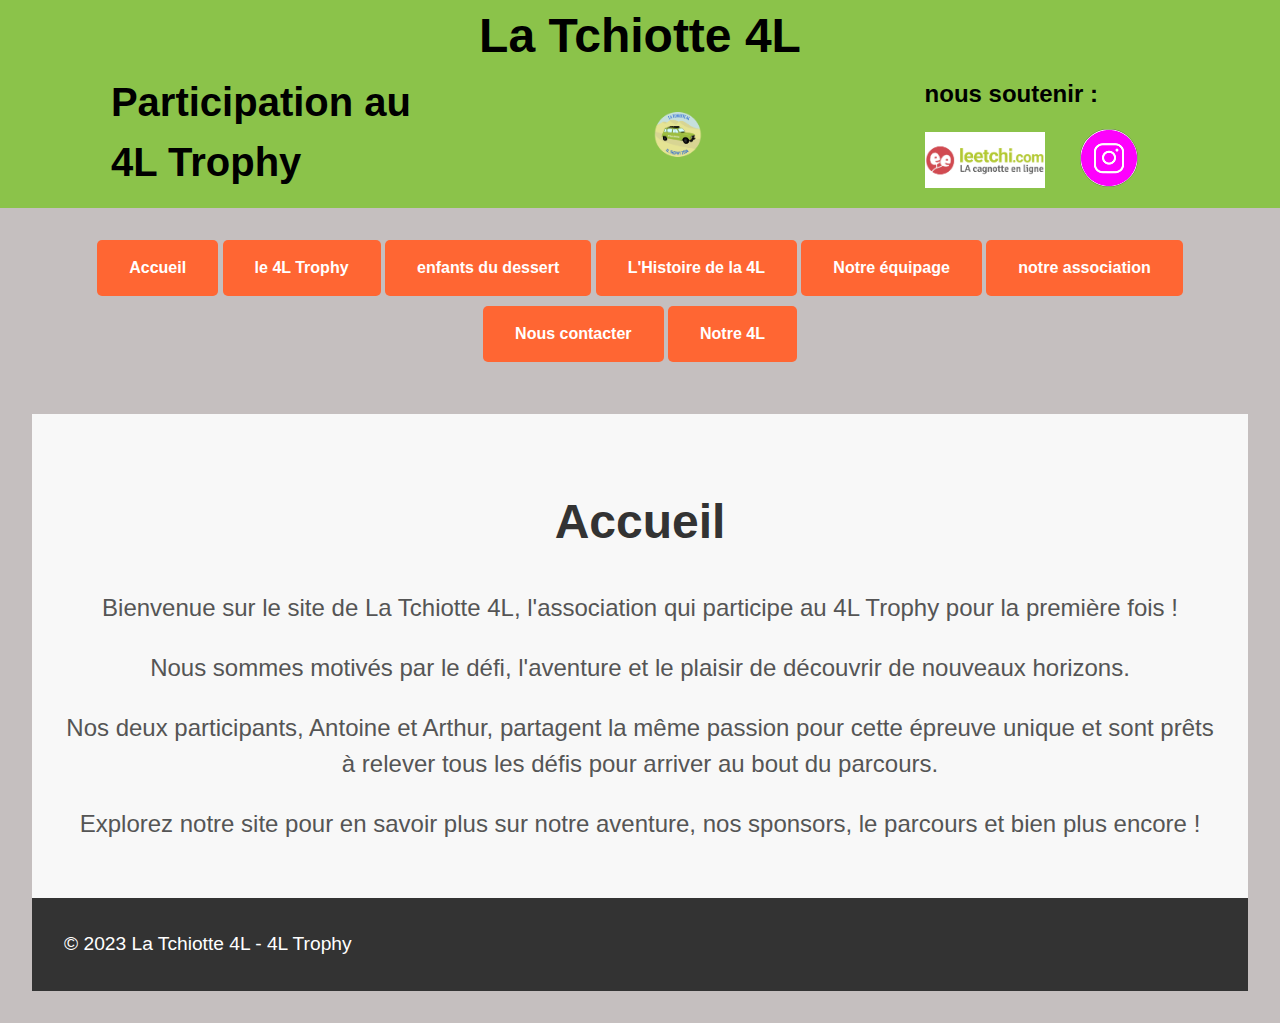
<file: index.html>
<!DOCTYPE html>
<html lang="fr">
<head>
	<title>La Tchiotte 4L - 4L Trophy</title>
	<meta charset="utf-8">
	<meta name="viewport" content="width=device-width, initial-scale=1.0">
	<link rel="stylesheet" type="text/css" href="./styles/accueil.css">
</head>
<body>
	<div style="display: flex; flex-direction: column; min-height: 100%; width: 100%;" class="test">
		<section>
			<h1 style="margin: 0;">La Tchiotte 4L</h1>
		</section>
		<div class="container-text-bottom">
			<section style="max-width: 25%;" >
				<h2 style="margin-top: 0;">Participation au 4L Trophy</h2>
			</section>
			<section >
				<img src="photo/logo-final.png" style="max-width: 50px; width: 100%; margin-bottom: 0;" alt="logo 4L "/>
			</section>
			<section id="text-right" style="margin-top: 0;">
				<h3 style="margin-top: 0;">nous soutenir : </h3>
				<a  target="_blank" href="https://www.leetchi.com/fr/c/partenariat-la-tchiotte-4l-arthur-et-antoine-1190339?utm_source=native&utm_medium=social_sharing"><img src="photo/Logo_Leetchi.png" alt="icone Leetchi"/></a>
				<a  target="_blank" href="https://www.instagram.com/latchiotte4l/"><img src="photo/icone_insta.png" alt="icone insta"/></a>
			</section>
		</div>
	</div>
	<main style="margin-top: 0; padding-top: 0;">
		<section id="ancre" style="margin-top: 0;">
			<a href="accueil.html">Accueil</a>
			<a href="4Ltrophy.html">le 4L Trophy</a>
			<a href="enfant-desert.html">enfants du dessert</a>
			<a href="histoire4L.html">L'Histoire de la 4L</a>
			<a href="equipage.html">Notre équipage</a>
			<a href="association.html">notre association</a>
			<a href="contacter.html">Nous contacter</a>
			<a href="notre4L.html">Notre 4L</a>


		</section>
        <section id="accueil">
			
			<h2>Accueil</h2>
			<p>Bienvenue sur le site de La Tchiotte 4L, l'association qui participe au 4L Trophy pour la première fois !</p>
			<p>Nous sommes motivés par le défi, l'aventure et le plaisir de découvrir de nouveaux horizons.</p>
			<p>Nos deux participants, Antoine et Arthur, partagent la même passion pour cette épreuve unique et sont prêts à relever tous les défis pour arriver au bout du parcours.</p>
			<p>Explorez notre site pour en savoir plus sur notre aventure, nos sponsors, le parcours et bien plus encore !</p>
		</section>
		

	<footer>
		<p>&copy; 2023 La Tchiotte 4L - 4L Trophy</p>
	</footer>
</body>
</html>
</file>
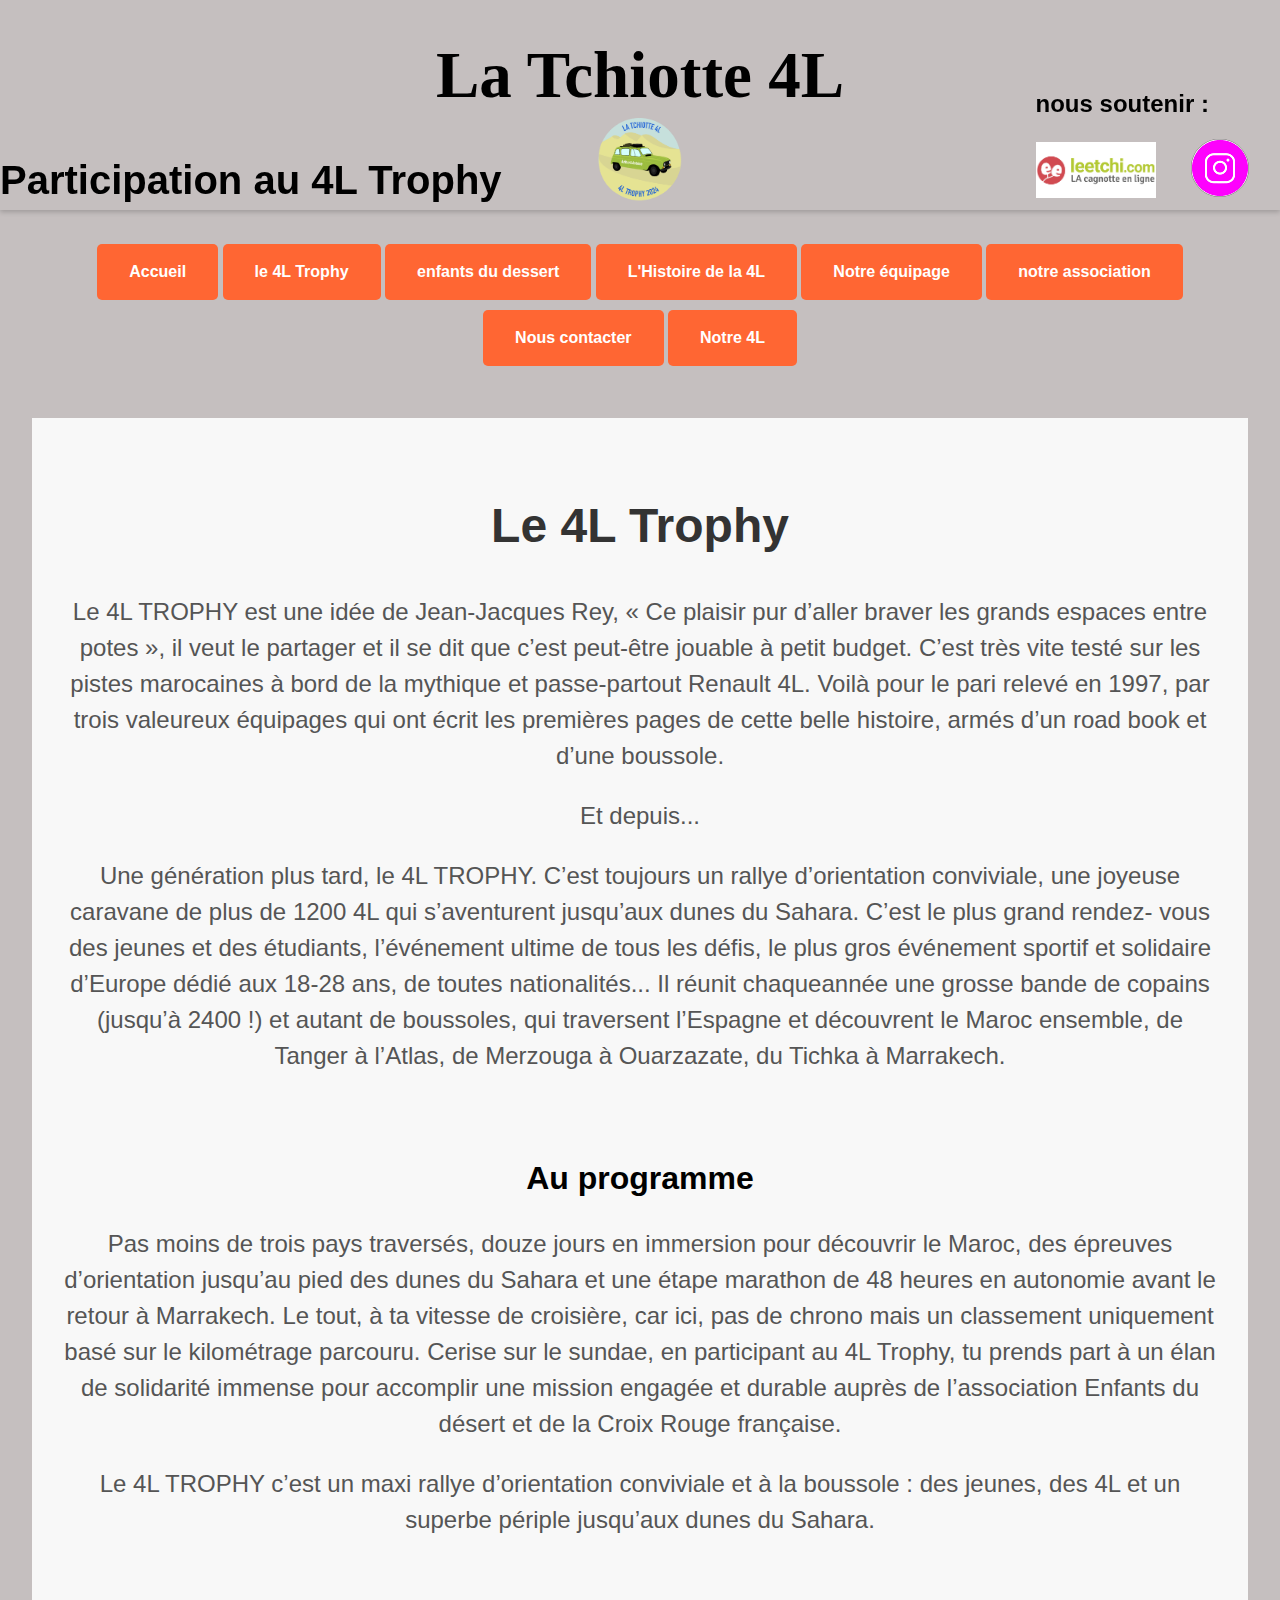
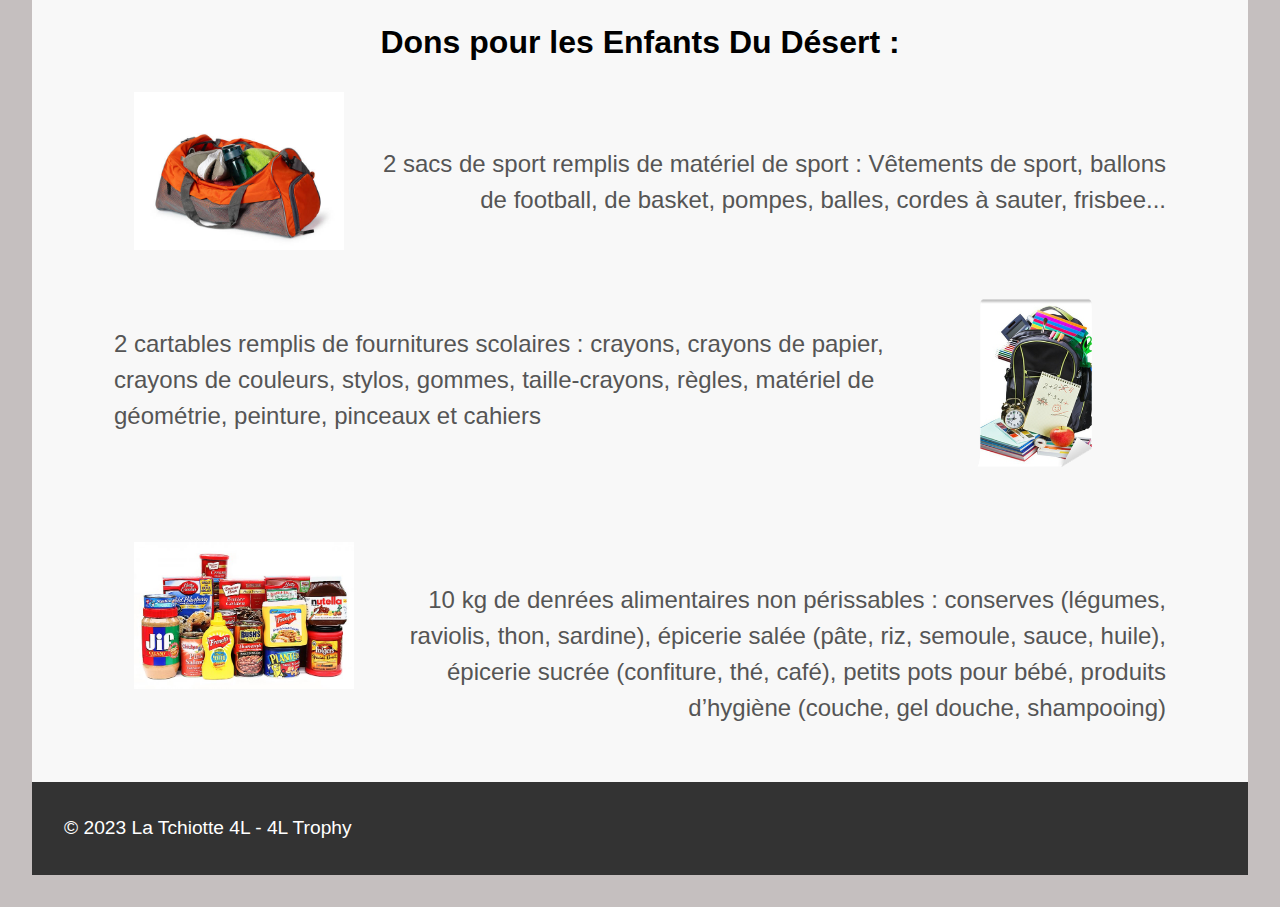
<file: 4Ltrophy.html>
<!DOCTYPE html>
<html>
<head>
	<title>La Tchiotte 4L - 4L Trophy</title>
	<meta charset="utf-8">
	<meta name="viewport" content="width=device-width, initial-scale=1.0">
	<link rel="stylesheet" type="text/css" href="./styles/accueil.css">
</head>
<body>
	
	<header>
		<div class="hero-image">
			<div class="hero-text">
				<section id="text-titre">
					<h1 class="titre">La Tchiotte 4L</h1>
				</section>
				<section id="text-left" >
					<h2 class="header-title">Participation au 4L Trophy</h2>
				</section>
				<section id="img-logo">
					<img src="photo/logo-final.png" alt="logo 4L "/>
				</section>
				<section id="text-right">
					<h3>nous soutenir : </h3>
					<a class="icone-leetchi" target="_blank" href="https://www.leetchi.com/fr/c/partenariat-la-tchiotte-4l-arthur-et-antoine-1190339?utm_source=native&utm_medium=social_sharing"><img src="photo/Logo_Leetchi.png" alt="icone Leetchi"/></a>
					<a  target="_blank" href="https://www.instagram.com/latchiotte4l/"><img src="photo/icone_insta.png" alt="icone insta"/></a>
				</section>
			</div>
		</div>
		
	</header>
	<main>
		<section id="ancre">
			<a href="accueil.html">Accueil</a>
			<a href="4Ltrophy.html">le 4L Trophy</a>
			<a href="enfant-desert.html">enfants du dessert</a>
			<a href="histoire4L.html">L'Histoire de la 4L</a>
			<a href="equipage.html">Notre équipage</a>
			<a href="association.html">notre association</a>
			<a href="contacter.html">Nous contacter</a>
			<a href="notre4L.html">Notre 4L</a>


		</section>
        <section id="accueil">
			
			<h2>Le 4L Trophy</h2>
                <p>Le 4L TROPHY est une idée de Jean-Jacques Rey, « Ce plaisir pur d’aller braver les grands espaces
                    entre potes », il veut le partager et il se dit que c’est peut-être jouable à petit budget. C’est très vite
                    testé sur les pistes marocaines à bord de la mythique et passe-partout Renault 4L. Voilà pour le pari
                    relevé en 1997, par trois valeureux équipages qui ont écrit les premières pages de cette belle
                    histoire, armés d’un road book et d’une boussole.</p>
                <p>Et depuis...</p>
                <p>Une génération plus tard, le 4L TROPHY. C’est toujours un rallye d’orientation conviviale, une joyeuse

                    caravane de plus de 1200 4L qui s’aventurent jusqu’aux dunes du Sahara. C’est le plus grand rendez-
                    vous des jeunes et des étudiants, l’événement ultime de tous les défis, le plus gros événement
                    
                    sportif et solidaire d’Europe dédié aux 18-28 ans, de toutes nationalités... Il réunit chaqueannée une
                    grosse bande de copains (jusqu’à 2400 !) et autant de boussoles, qui traversent l’Espagne et
                    découvrent le Maroc ensemble, de Tanger à l’Atlas, de Merzouga à Ouarzazate, du Tichka à
                    Marrakech.</p>

            <h3 id="sous-titre"><strong>Au programme</strong></h3>

			    <p>Pas moins de trois pays traversés, douze jours en immersion pour découvrir le Maroc, des épreuves
                    d’orientation jusqu’au pied des dunes du Sahara et une étape marathon de 48 heures en autonomie
                    avant le retour à Marrakech. Le tout, à ta vitesse de croisière, car ici, pas de chrono mais un
                    classement uniquement basé sur le kilométrage parcouru. Cerise sur le sundae, en participant au 4L
                    Trophy, tu prends part à un élan de solidarité immense pour accomplir une mission engagée et
                    durable auprès de l’association Enfants du désert et de la Croix Rouge française.</p>
                <p>Le 4L TROPHY c’est un maxi rallye d’orientation conviviale et à la boussole : des jeunes, des 4L et un
                    superbe périple jusqu’aux dunes du Sahara.</p>

			<h3 id="sous-titre"><strong>Dons pour les Enfants Du Désert :</strong></h3>
				<img id="sac-sport" src="photo/sac-sport-img.jpg" alt="photo sac sac-sport "/>
				<p class="sac-sport">2 sacs de sport remplis de matériel de sport : Vêtements de sport, ballons de football, de basket, pompes, balles, cordes à sauter, frisbee...</p>
				<br>
				<img id="sac-scolaire" src="photo/sac-scolaire.png" alt="photo sac-scolaire "/>
				<p class="fourniture-scolaire">2 cartables remplis de fournitures scolaires : crayons, crayons de papier, crayons de couleurs, stylos, gommes, taille-crayons, règles, matériel de géométrie, peinture, pinceaux et cahiers</p>
				<br>
				<img id="produits-alimentaires" src="photo/alimentaire.jpg" alt="photo produits alimentaires "/>
				<p class="alimentaire">10 kg de denrées alimentaires non périssables : conserves (légumes, raviolis, thon, sardine), épicerie salée (pâte, riz, semoule, sauce, huile), épicerie sucrée (confiture, thé, café), petits pots pour bébé, produits d’hygiène (couche, gel douche, shampooing)</p>
				
			</section>


		

	<footer>
		<p>&copy; 2023 La Tchiotte 4L - 4L Trophy</p>
	</footer>
</body>
</html>
</file>
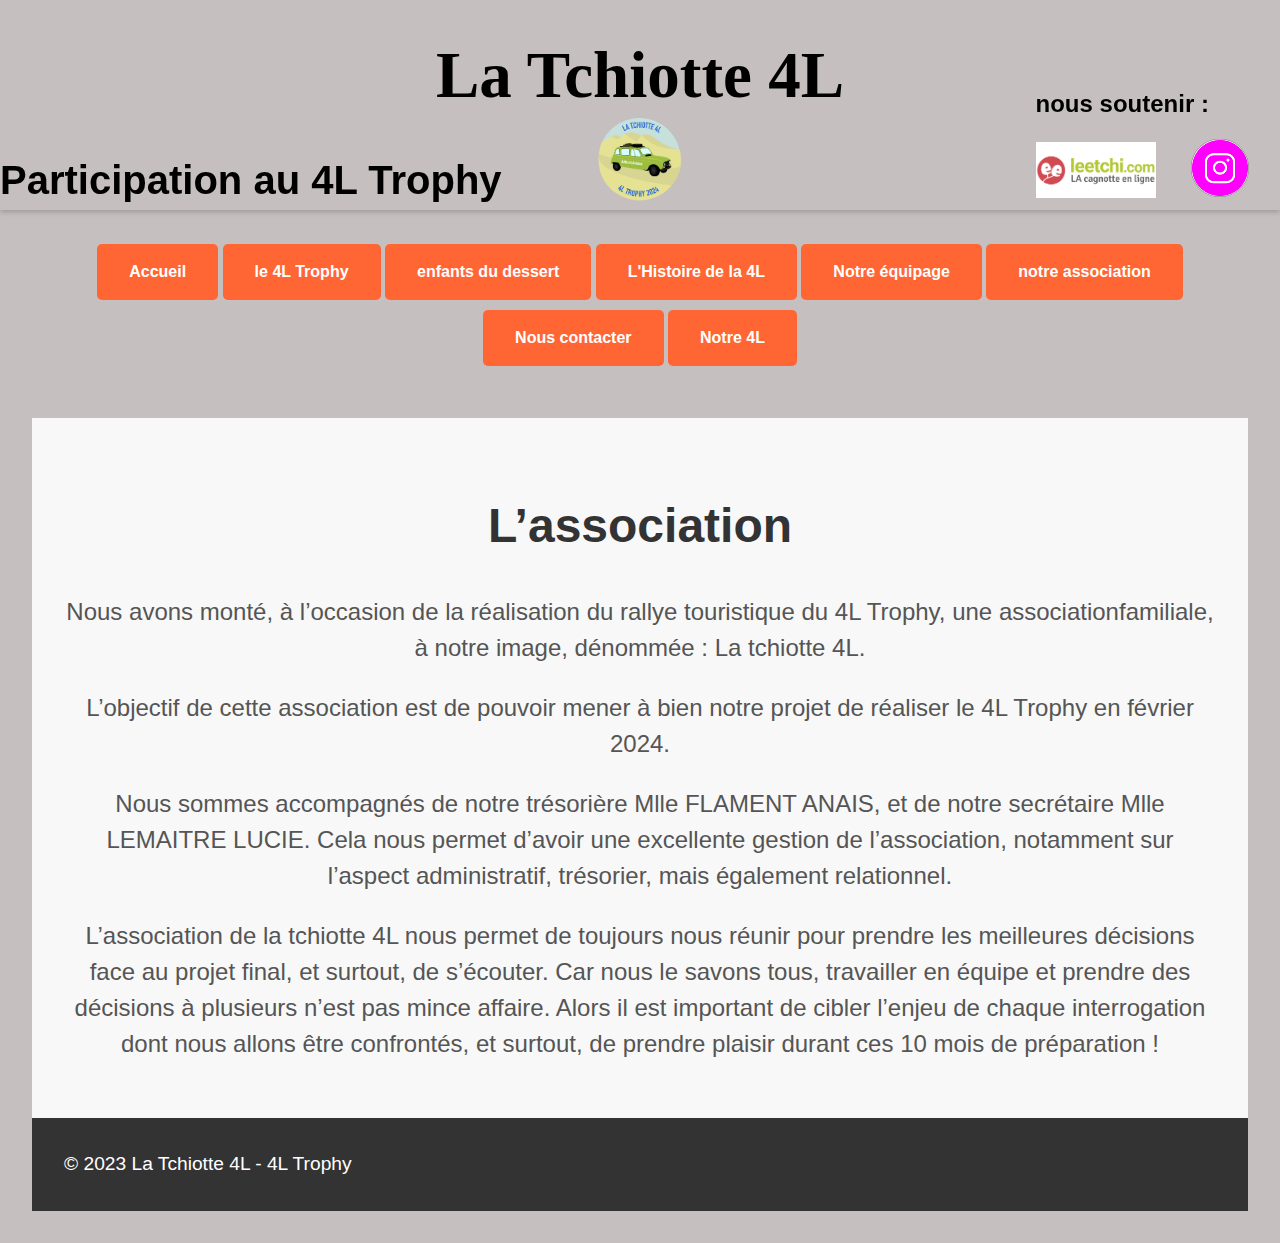
<file: association.html>
<!DOCTYPE html>
<html>
<head>
	<title>La Tchiotte 4L - 4L Trophy</title>
	<meta charset="utf-8">
	<meta name="viewport" content="width=device-width, initial-scale=1.0">
	<link rel="stylesheet" type="text/css" href="./styles/accueil.css">
</head>
<body>
	
	<header>
		<div class="hero-image">
			<div class="hero-text">
				<section id="text-titre">
					<h1 class="titre">La Tchiotte 4L</h1>
				</section>
				<section id="text-left" >
					<h2 class="header-title">Participation au 4L Trophy</h2>
				</section>
				<section id="img-logo">
					<img src="photo/logo-final.png" alt="logo 4L "/>
				</section>
				<section id="text-right">
					<h3>nous soutenir : </h3>
					<a class="icone-leetchi" target="_blank" href="https://www.leetchi.com/fr/c/partenariat-la-tchiotte-4l-arthur-et-antoine-1190339?utm_source=native&utm_medium=social_sharing"><img src="photo/Logo_Leetchi.png" alt="icone Leetchi"/></a>
					<a  target="_blank" href="https://www.instagram.com/latchiotte4l/"><img src="photo/icone_insta.png" alt="icone insta"/></a>
				</section>
			</div>
		</div>
		
	</header>
	<main>
		<section id="ancre">
			<a href="accueil.html">Accueil</a>
			<a href="4Ltrophy.html">le 4L Trophy</a>
			<a href="enfant-desert.html">enfants du dessert</a>
			<a href="histoire4L.html">L'Histoire de la 4L</a>
			<a href="equipage.html">Notre équipage</a>
			<a href="association.html">notre association</a>
			<a href="contacter.html">Nous contacter</a>
			<a href="notre4L.html">Notre 4L</a>
		</section>
		<section id="accueil">
			
			<h2>L’association</h2>
			<p>Nous avons monté, à l’occasion de la réalisation du rallye touristique du 4L Trophy, une associationfamiliale, à notre image, dénommée : La tchiotte 4L.</p>
			<p>L’objectif de cette association est de pouvoir mener à bien notre projet de réaliser le 4L Trophy en février 2024.</p>
			<p>Nous sommes accompagnés de notre trésorière Mlle FLAMENT ANAIS, et de notre secrétaire Mlle LEMAITRE LUCIE. Cela nous permet d’avoir une excellente gestion de l’association, notamment sur l’aspect administratif, trésorier, mais également relationnel.</p>
			<p>L’association de la tchiotte 4L nous permet de toujours nous réunir pour prendre les meilleures décisions face au projet final, et surtout, de s’écouter. Car nous le savons tous, travailler en équipe et prendre des décisions à plusieurs n’est pas mince affaire. Alors il est important de cibler l’enjeu de chaque interrogation dont nous allons être confrontés, et surtout, de prendre plaisir durant ces 10 mois de préparation !</p>
		</section>
		<footer>
		<p>&copy; 2023 La Tchiotte 4L - 4L Trophy</p>
		</footer>
	</body>
</html>
</file>
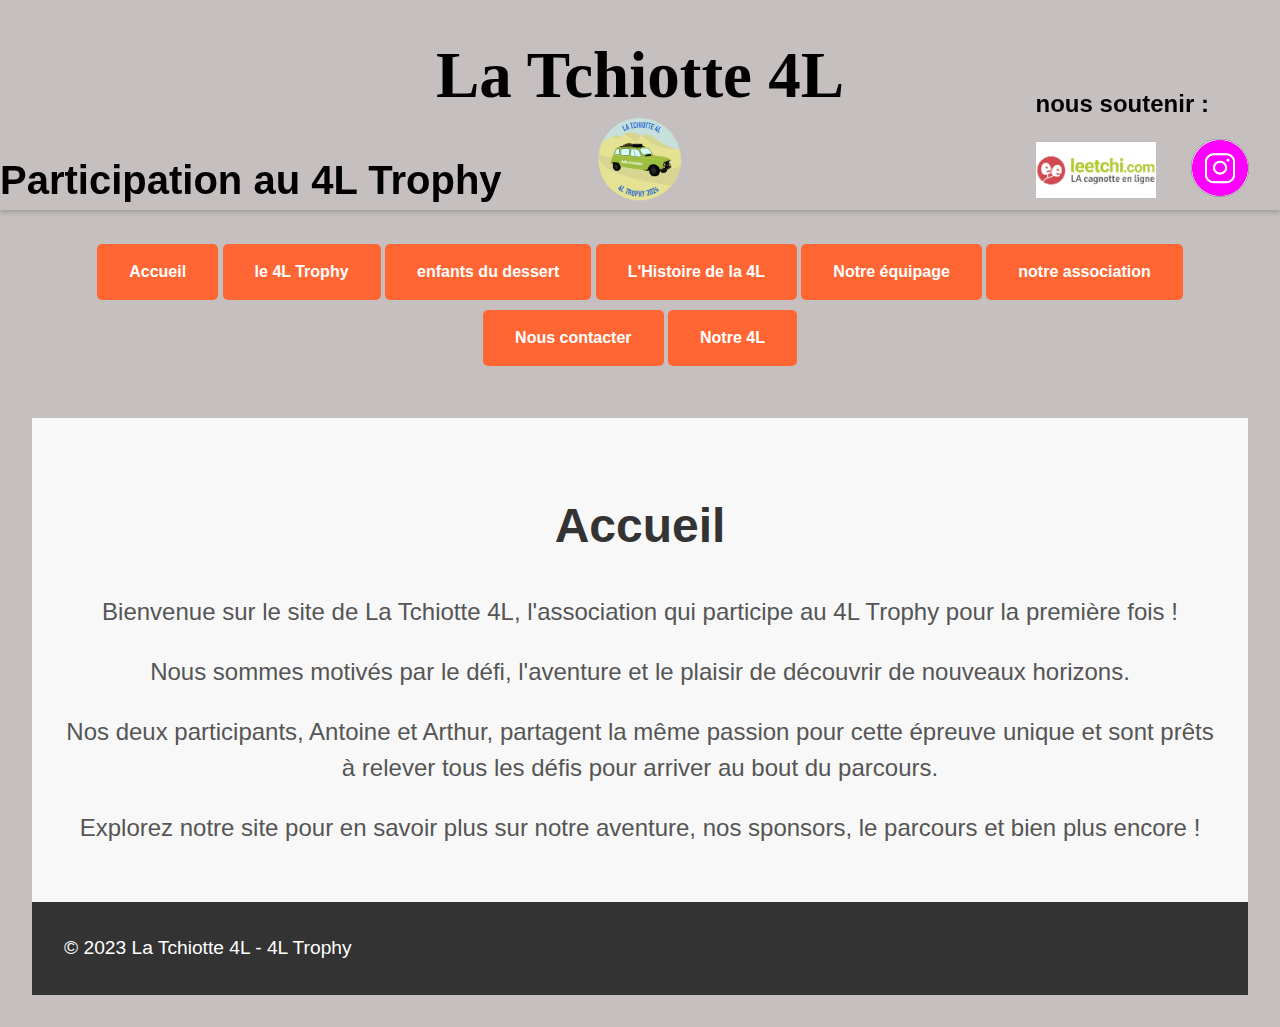
<file: contacter.html>
<!DOCTYPE html>
<html>
<head>
	<title>La Tchiotte 4L - 4L Trophy</title>
	<meta charset="utf-8">
	<meta name="viewport" content="width=device-width, initial-scale=1.0">
	<link rel="stylesheet" type="text/css" href="./styles/accueil.css">
</head>
<body>
	
	<header>
		<div class="hero-image">
			<div class="hero-text">
				<section id="text-titre">
					<h1 class="titre">La Tchiotte 4L</h1>
				</section>
				<section id="text-left" >
					<h2 class="header-title">Participation au 4L Trophy</h2>
				</section>
				<section id="img-logo">
					<img src="photo/logo-final.png" alt="logo 4L "/>
				</section>
				<section id="text-right">
					<h3>nous soutenir : </h3>
					<a class="icone-leetchi" target="_blank" href="https://www.leetchi.com/fr/c/partenariat-la-tchiotte-4l-arthur-et-antoine-1190339?utm_source=native&utm_medium=social_sharing"><img src="photo/Logo_Leetchi.png" alt="icone Leetchi"/></a>
					<a  target="_blank" href="https://www.instagram.com/latchiotte4l/"><img src="photo/icone_insta.png" alt="icone insta"/></a>
				</section>
			</div>
		</div>
		
	</header>
	<main>
		<section id="ancre">
			<a href="accueil.html">Accueil</a>
			<a href="4Ltrophy.html">le 4L Trophy</a>
			<a href="enfant-desert.html">enfants du dessert</a>
			<a href="histoire4L.html">L'Histoire de la 4L</a>
			<a href="equipage.html">Notre équipage</a>
			<a href="association.html">notre association</a>
			<a href="contacter.html">Nous contacter</a>
			<a href="notre4L.html">Notre 4L</a>


		</section>
        <section id="accueil">
			
			<h2>Accueil</h2>
			<p>Bienvenue sur le site de La Tchiotte 4L, l'association qui participe au 4L Trophy pour la première fois !</p>
			<p>Nous sommes motivés par le défi, l'aventure et le plaisir de découvrir de nouveaux horizons.</p>
			<p>Nos deux participants, Antoine et Arthur, partagent la même passion pour cette épreuve unique et sont prêts à relever tous les défis pour arriver au bout du parcours.</p>
			<p>Explorez notre site pour en savoir plus sur notre aventure, nos sponsors, le parcours et bien plus encore !</p>
		</section>
		

	<footer>
		<p>&copy; 2023 La Tchiotte 4L - 4L Trophy</p>
	</footer>
</body>
</html>
</file>
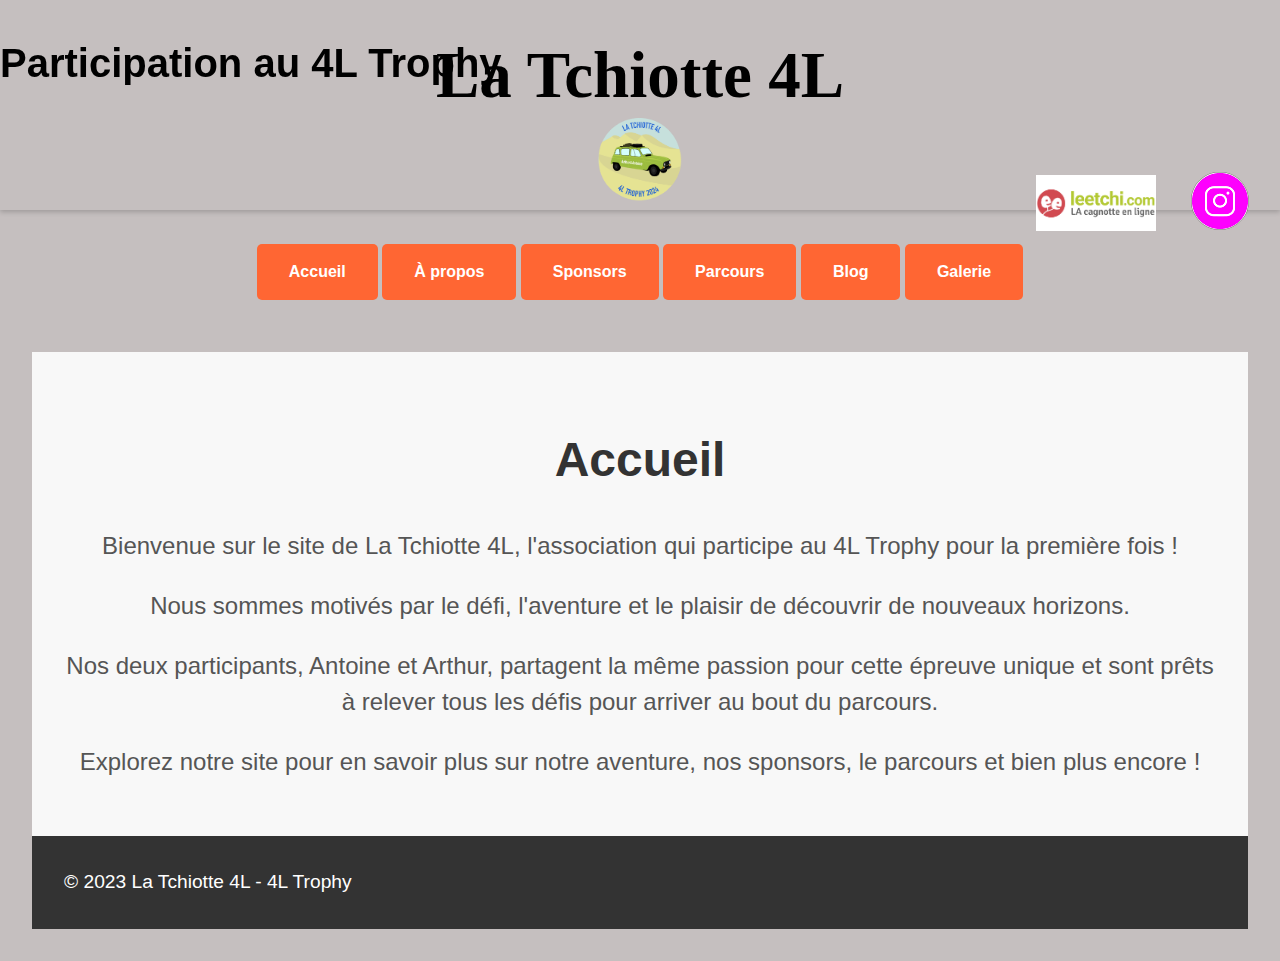
<file: encours.html>
<!DOCTYPE html>
<html>
<head>
	<title>La Tchiotte 4L - 4L Trophy</title>
	<meta charset="utf-8">
	<meta name="viewport" content="width=device-width, initial-scale=1.0">
	<link rel="stylesheet" type="text/css" href="./styles/accueil.css">
</head>
<body>
	
	<header>
		<div class="hero-image">
			<div class="hero-text">
				<section id="text-titre">
					<h1 class="titre">La Tchiotte 4L</h1>
				</section>
				<section id="text-droite" >
					<h2 class="header-title">Participation au 4L Trophy</h2>
				</section>
				<section id="img-logo">
					<img src="photo/logo-final.png" alt="logo 4L "/>
				</section>
				<section id="text-right">
					<a class="icone-leetchi" target="_blank" href="https://www.leetchi.com/"><img src="photo/Logo_Leetchi.png" alt="icone Leetchi"/></a>
					<a  target="_blank" href="https://www.instagram.com/latchiotte4l/"><img src="photo/icone_insta.png" alt="icone insta"/></a>
				</section>
			</div>
		</div>
		
	</header>
	<main>
		<section id="ancre">
			<a href="accueil.html">Accueil</a>
			<a href="#4Ltrophy.html">À propos</a>
			<a href="#sponsors">Sponsors</a>
			<a href="#parcours">Parcours</a>
			<a href="#blog">Blog</a>
			<a href="#galerie">Galerie</a>


		</section>
		<section id="accueil">
			
			<h2>Accueil</h2>
			<p>Bienvenue sur le site de La Tchiotte 4L, l'association qui participe au 4L Trophy pour la première fois !</p>
			<p>Nous sommes motivés par le défi, l'aventure et le plaisir de découvrir de nouveaux horizons.</p>
			<p>Nos deux participants, Antoine et Arthur, partagent la même passion pour cette épreuve unique et sont prêts à relever tous les défis pour arriver au bout du parcours.</p>
			<p>Explorez notre site pour en savoir plus sur notre aventure, nos sponsors, le parcours et bien plus encore !</p>
		</section>
		

	<footer>
		<p>&copy; 2023 La Tchiotte 4L - 4L Trophy</p>
	</footer>
</body>
</html>
</file>
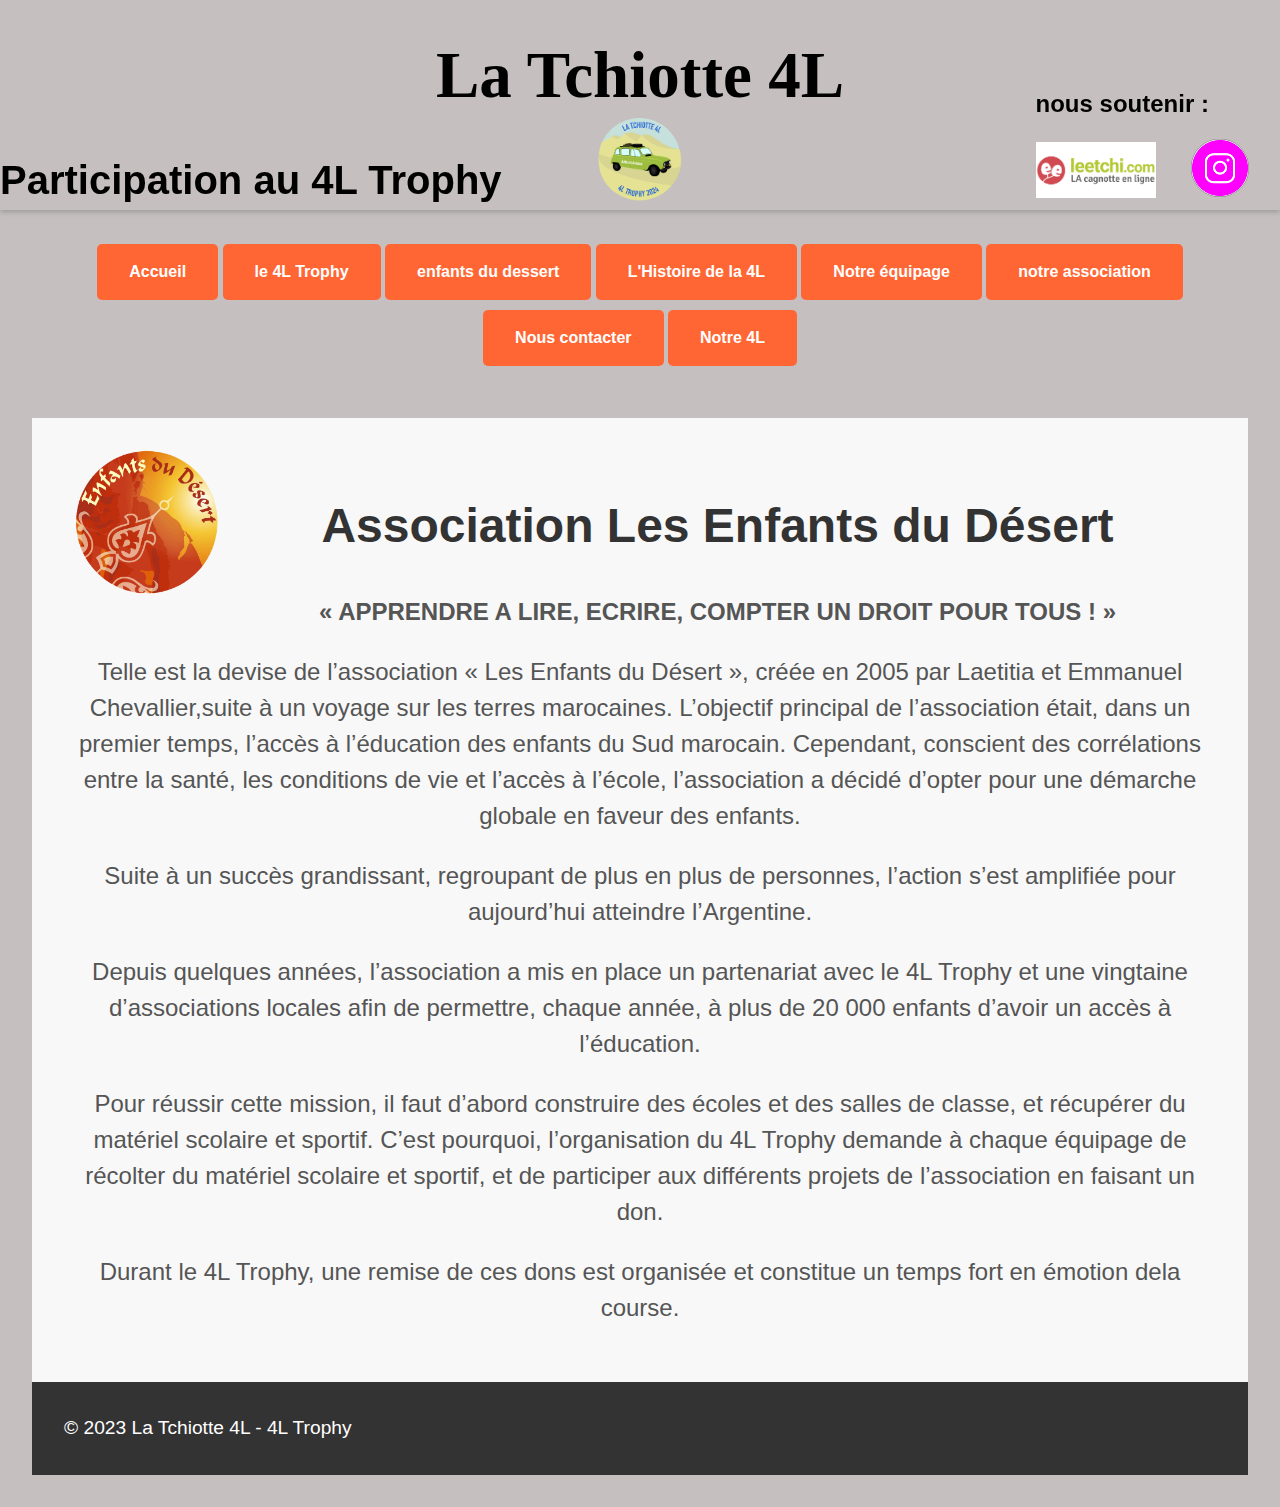
<file: enfant-desert.html>
<!DOCTYPE html>
<html>
<head>
	<title>La Tchiotte 4L - 4L Trophy</title>
	<meta charset="utf-8">
	<meta name="viewport" content="width=device-width, initial-scale=1.0">
	<link rel="stylesheet" type="text/css" href="./styles/accueil.css">
</head>
<body>
	
	<header>
		<div class="hero-image">
			<div class="hero-text">
				<section id="text-titre">
					<h1 class="titre">La Tchiotte 4L</h1>
				</section>
				<section id="text-left" >
					<h2 class="header-title">Participation au 4L Trophy</h2>
				</section>
				<section id="img-logo">
					<img src="photo/logo-final.png" alt="logo 4L "/>
				</section>
				<section id="text-right">
					<h3>nous soutenir : </h3>
					<a class="icone-leetchi" target="_blank" href="https://www.leetchi.com/fr/c/partenariat-la-tchiotte-4l-arthur-et-antoine-1190339?utm_source=native&utm_medium=social_sharing"><img src="photo/Logo_Leetchi.png" alt="icone Leetchi"/></a>
					<a  target="_blank" href="https://www.instagram.com/latchiotte4l/"><img src="photo/icone_insta.png" alt="icone insta"/></a>
				</section>
			</div>
		</div>
		
	</header>
	<main>
        
        
		<section id="ancre">
            
			<a href="accueil.html">Accueil</a>
			<a href="4Ltrophy.html">le 4L Trophy</a>
            <a href="enfant-desert.html">enfants du dessert</a>
			<a href="histoire4L.html">L'Histoire de la 4L</a>
			<a href="equipage.html">Notre équipage</a>
			<a href="association.html">notre association</a>
			<a href="contacter.html">Nous contacter</a>
            <a href="notre4L.html">Notre 4L</a>


		</section>
        <section id="accueil">
			<div id="img-logo-enfant" class="logo-enfant">
				<img src="photo/logo-enfant.png" alt="logo enfants du desert"/>
			</div>
			
			<h2>Association Les Enfants du Désert</h2>
			<p><strong>« APPRENDRE A LIRE, ECRIRE, COMPTER UN DROIT POUR TOUS ! »</strong></p>
			<p>Telle est la devise de l’association « Les Enfants du Désert », créée en 2005 par Laetitia et Emmanuel
                Chevallier,suite à un voyage sur les terres marocaines. L’objectif principal de l’association était, dans
                un premier temps, l’accès à l’éducation des enfants du Sud marocain. Cependant, conscient des
                corrélations entre la santé, les conditions de vie et l’accès à l’école, l’association a décidé d’opter
                pour une démarche globale en faveur des enfants.
                </p>
			<p>Suite à un succès grandissant, regroupant de plus en plus de personnes, l’action s’est amplifiée pour
                aujourd’hui atteindre l’Argentine.</p>
			<p>Depuis quelques années, l’association a mis en place un partenariat avec le 4L Trophy et une
                vingtaine d’associations locales afin de permettre, chaque année, à plus de 20 000 enfants d’avoir un
                accès à l’éducation.</p>
            <p>Pour réussir cette mission, il faut d’abord construire des écoles et des salles de classe, et récupérer
                du matériel scolaire et sportif. C’est pourquoi, l’organisation du 4L Trophy demande à chaque
                équipage de récolter du matériel scolaire et sportif, et de participer aux différents projets de
                l’association en faisant un don.</p>
            <p>Durant le 4L Trophy, une remise de ces dons est organisée et constitue un temps fort en émotion dela course.</p>
		</section>

        <footer>
            <p>&copy; 2023 La Tchiotte 4L - 4L Trophy</p>
        </footer>
    </body>
    </html>
</file>
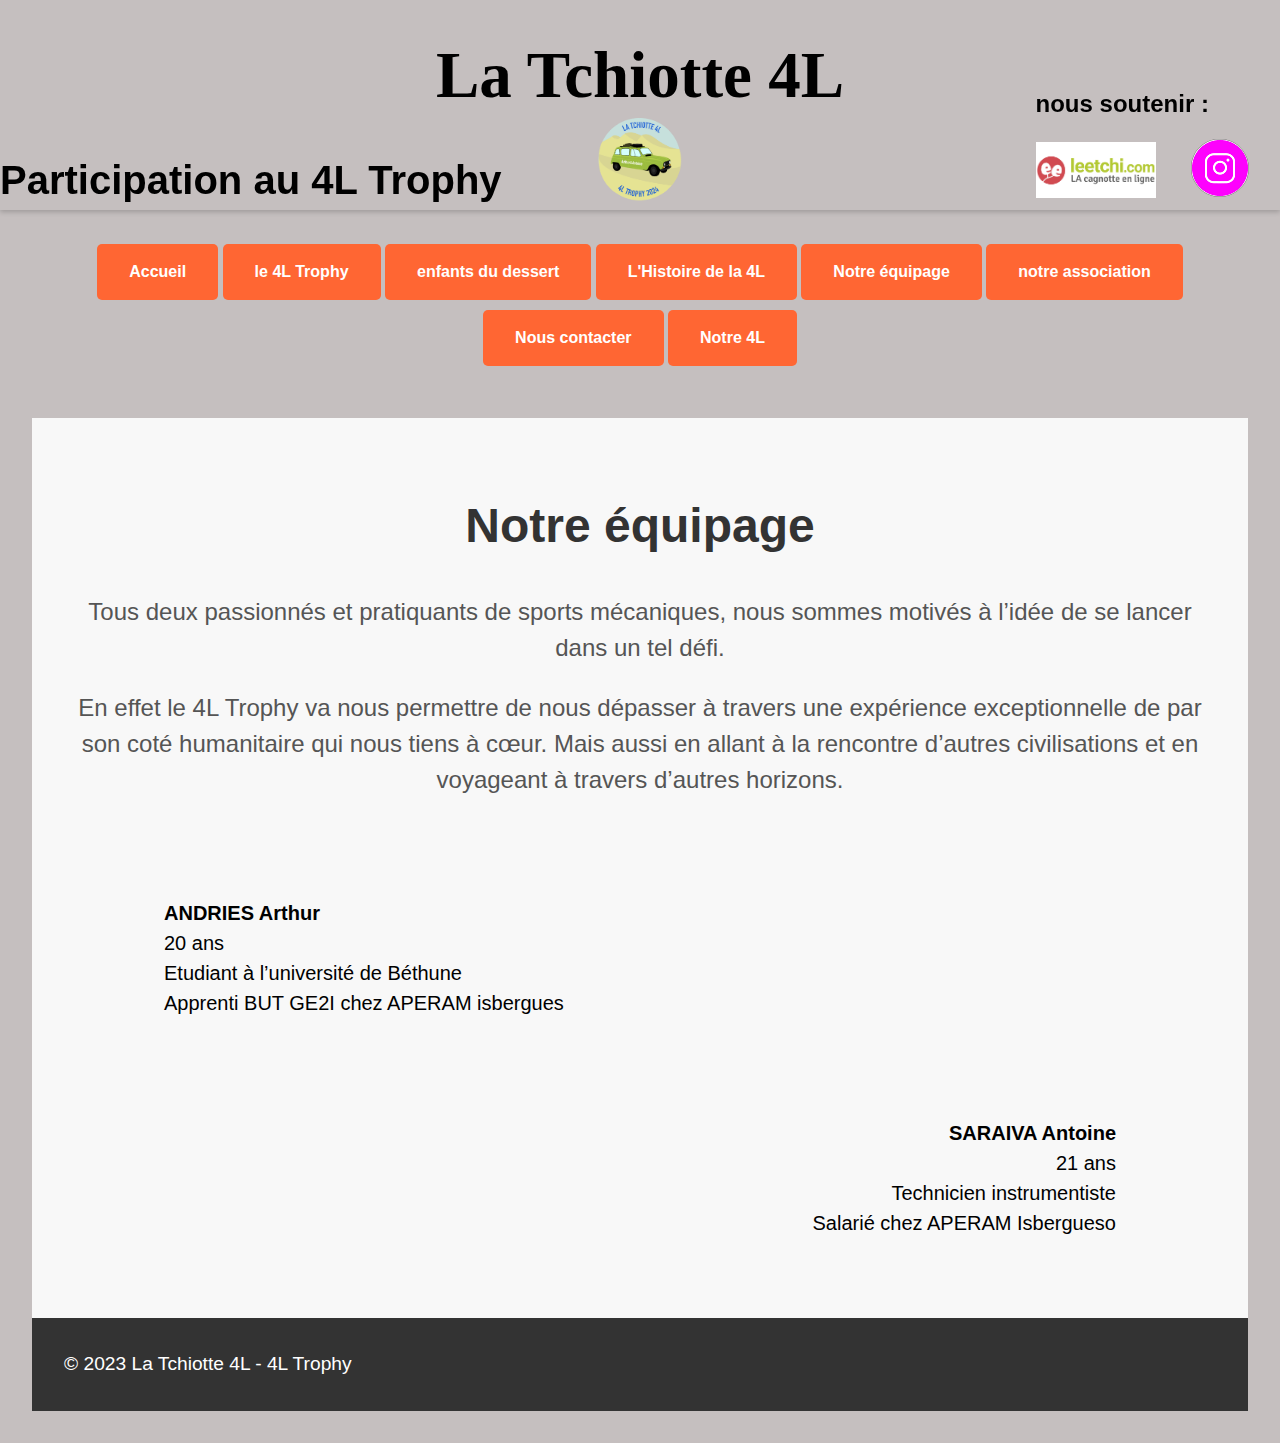
<file: equipage.html>
<!DOCTYPE html>
<html>
<head>
	<title>La Tchiotte 4L - 4L Trophy</title>
	<meta charset="utf-8">
	<meta name="viewport" content="width=device-width, initial-scale=1.0">
	<link rel="stylesheet" type="text/css" href="./styles/accueil.css">
</head>
<body>
	
	<header>
		<div class="hero-image">
			<div class="hero-text">
				<section id="text-titre">
					<h1 class="titre">La Tchiotte 4L</h1>
				</section>
				<section id="text-left" >
					<h2 class="header-title">Participation au 4L Trophy</h2>
				</section>
				<section id="img-logo">
					<img src="photo/logo-final.png" alt="logo 4L "/>
				</section>
				<section id="text-right">
					<h3>nous soutenir : </h3>
					<a class="icone-leetchi" target="_blank" href="https://www.leetchi.com/fr/c/partenariat-la-tchiotte-4l-arthur-et-antoine-1190339?utm_source=native&utm_medium=social_sharing"><img src="photo/Logo_Leetchi.png" alt="icone Leetchi"/></a>
					<a  target="_blank" href="https://www.instagram.com/latchiotte4l/"><img src="photo/icone_insta.png" alt="icone insta"/></a>
				</section>
			</div>
		</div>
		
	</header>
	<main>
		<section id="ancre">
			<a href="accueil.html">Accueil</a>
			<a href="4Ltrophy.html">le 4L Trophy</a>
			<a href="enfant-desert.html">enfants du dessert</a>
			<a href="histoire4L.html">L'Histoire de la 4L</a>
			<a href="equipage.html">Notre équipage</a>
			<a href="association.html">notre association</a>
			<a href="contacter.html">Nous contacter</a>
			<a href="notre4L.html">Notre 4L</a>


		</section>
		<section id="accueil">
			
			<h2>Notre équipage</h2>
			<p>Tous deux passionnés et pratiquants de sports mécaniques, nous sommes
				motivés à l’idée de se lancer dans un tel défi.</p>
			<p>En effet le 4L Trophy va nous permettre de nous dépasser à travers une
				expérience exceptionnelle de par son coté humanitaire qui nous tiens à cœur.
				Mais aussi en allant à la rencontre d’autres civilisations et en voyageant à
				travers d’autres horizons.
                </p>
			<article class="Arthur">
				<strong>ANDRIES Arthur</strong><br>
				20 ans<br>
				Etudiant à l’université de Béthune<br>
				Apprenti BUT GE2I chez APERAM isbergues

			</article>

			<article class="Antoine">
				<strong>SARAIVA Antoine</strong><br>
				21 ans<br>
				Technicien instrumentiste<br>
				Salarié chez APERAM Isbergueso

			</article>
			
		</section>

        <footer>
            <p>&copy; 2023 La Tchiotte 4L - 4L Trophy</p>
        </footer>
    </body>
    </html>
</file>
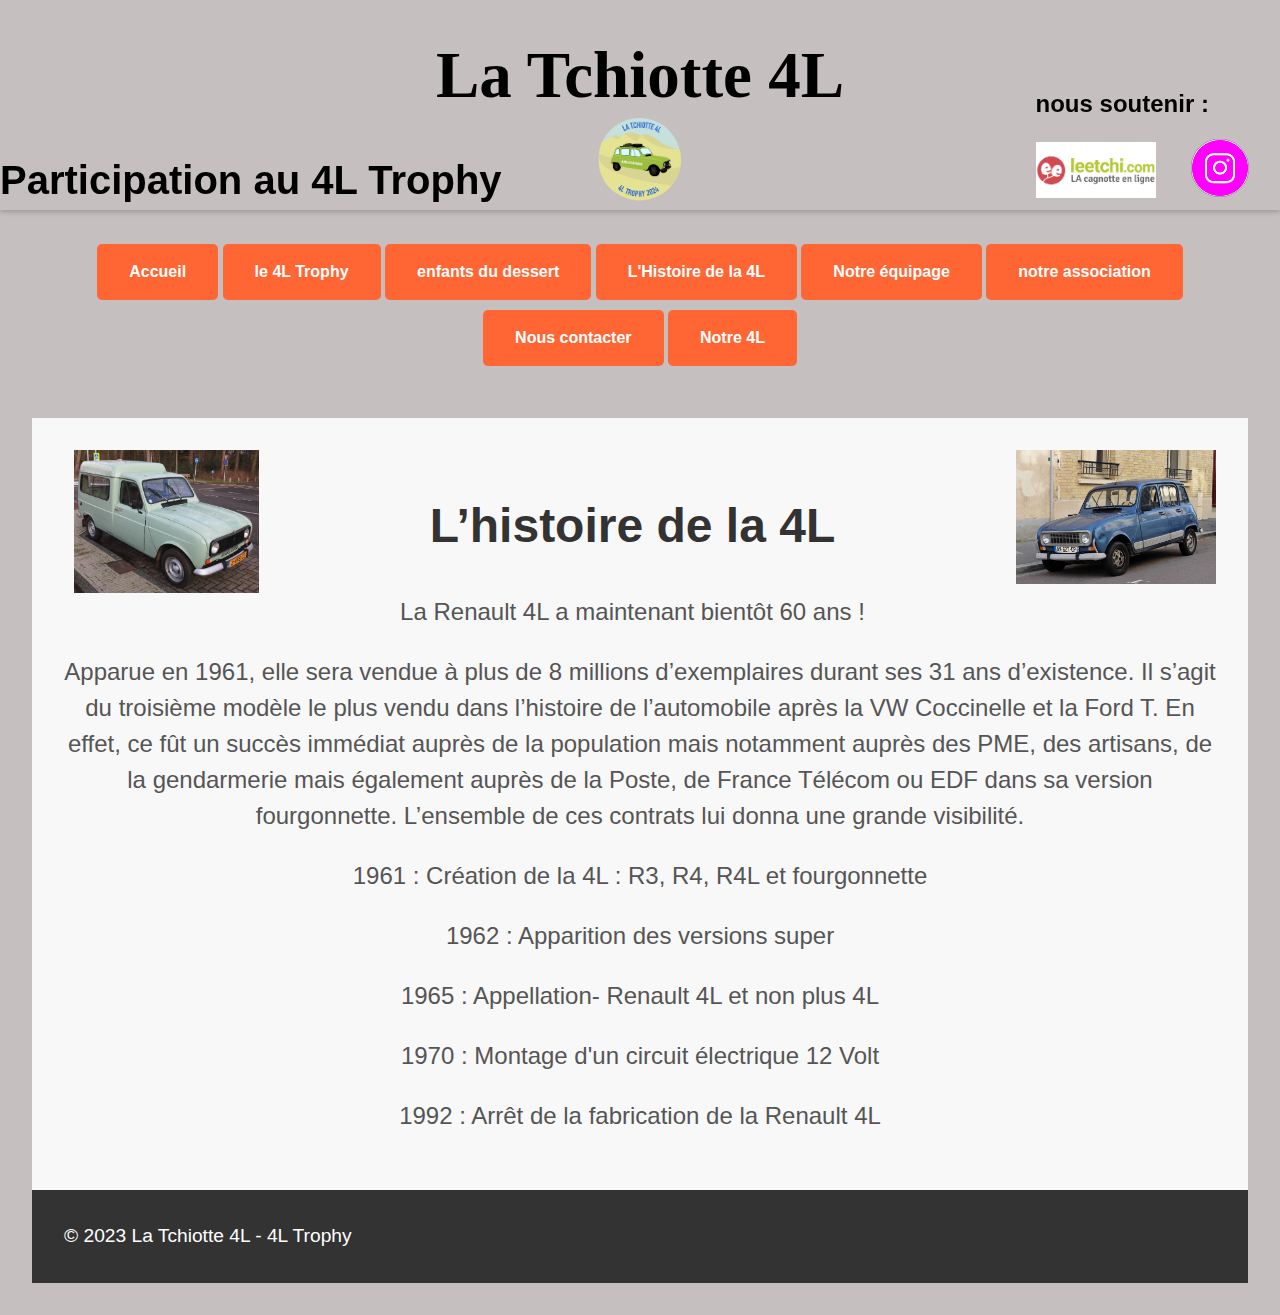
<file: histoire4L.html>
<!DOCTYPE html>
<html>
<head>
	<title>La Tchiotte 4L - 4L Trophy</title>
	<meta charset="utf-8">
	<meta name="viewport" content="width=device-width, initial-scale=1.0">
	<link rel="stylesheet" type="text/css" href="./styles/accueil.css">
</head>
<body>
	
	<header>
		<div class="hero-image">
			<div class="hero-text">
				<section id="text-titre">
					<h1 class="titre">La Tchiotte 4L</h1>
				</section>
				<section id="text-left" >
					<h2 class="header-title">Participation au 4L Trophy</h2>
				</section>
				<section id="img-logo">
					<img src="photo/logo-final.png" alt="logo 4L "/>
				</section>
				<section id="text-right">
					<h3>nous soutenir : </h3>
					<a class="icone-leetchi" target="_blank" href="https://www.leetchi.com/fr/c/partenariat-la-tchiotte-4l-arthur-et-antoine-1190339?utm_source=native&utm_medium=social_sharing"><img src="photo/Logo_Leetchi.png" alt="icone Leetchi"/></a>
					<a  target="_blank" href="https://www.instagram.com/latchiotte4l/"><img src="photo/icone_insta.png" alt="icone insta"/></a>
				</section>
			</div>
		</div>
		
	</header>
	<main>
		<section id="ancre">
			<a href="accueil.html">Accueil</a>
			<a href="4Ltrophy.html">le 4L Trophy</a>
			<a href="enfant-desert.html">enfants du dessert</a>
			<a href="histoire4L.html">L'Histoire de la 4L</a>
			<a href="equipage.html">Notre équipage</a>
			<a href="association.html">notre association</a>
			<a href="contacter.html">Nous contacter</a>
			<a href="notre4L.html">Notre 4L</a>
		
		</section>
		
		<section id="accueil">
			
			<div id="img2-4L-histoire4L" class="image2-4L">
				<img src="photo/4Lancienne2.png" alt="image2 4L"/>
			</div>
			
			<div id="img-4L-histoire4L" class="image-4L">
				<img src="photo/4Lancienne.png" alt="image 4L"/>
			</div>

				<h2>L’histoire de la 4L</h2>

			
			
			<p>La Renault 4L a maintenant bientôt 60 ans !</p>
			<p>Apparue en 1961, elle sera vendue à plus de 8 millions d’exemplaires durant ses 31 ans d’existence. Il
				s’agit du troisième modèle le plus vendu dans l’histoire de l’automobile après la VW Coccinelle et la
				Ford T. En effet, ce fût un succès immédiat auprès de la population mais notamment auprès des
				PME, des artisans, de la gendarmerie mais également auprès de la Poste, de France Télécom ou EDF
				dans sa version fourgonnette. L’ensemble de ces contrats lui donna une grande visibilité.</p>
			<p>1961 : Création de la 4L : R3, R4, R4L et fourgonnette</p>
			<p>1962 : Apparition des versions super</p>
			<p>1965 : Appellation- Renault 4L et non plus 4L</p>
			<p>1970 : Montage d'un circuit électrique 12 Volt</p>
			<p>1992 : Arrêt de la fabrication de la Renault 4L</p>
		</section>
		
	<footer>
		<p>&copy; 2023 La Tchiotte 4L - 4L Trophy</p>
	</footer>
</body>
</html>
</file>
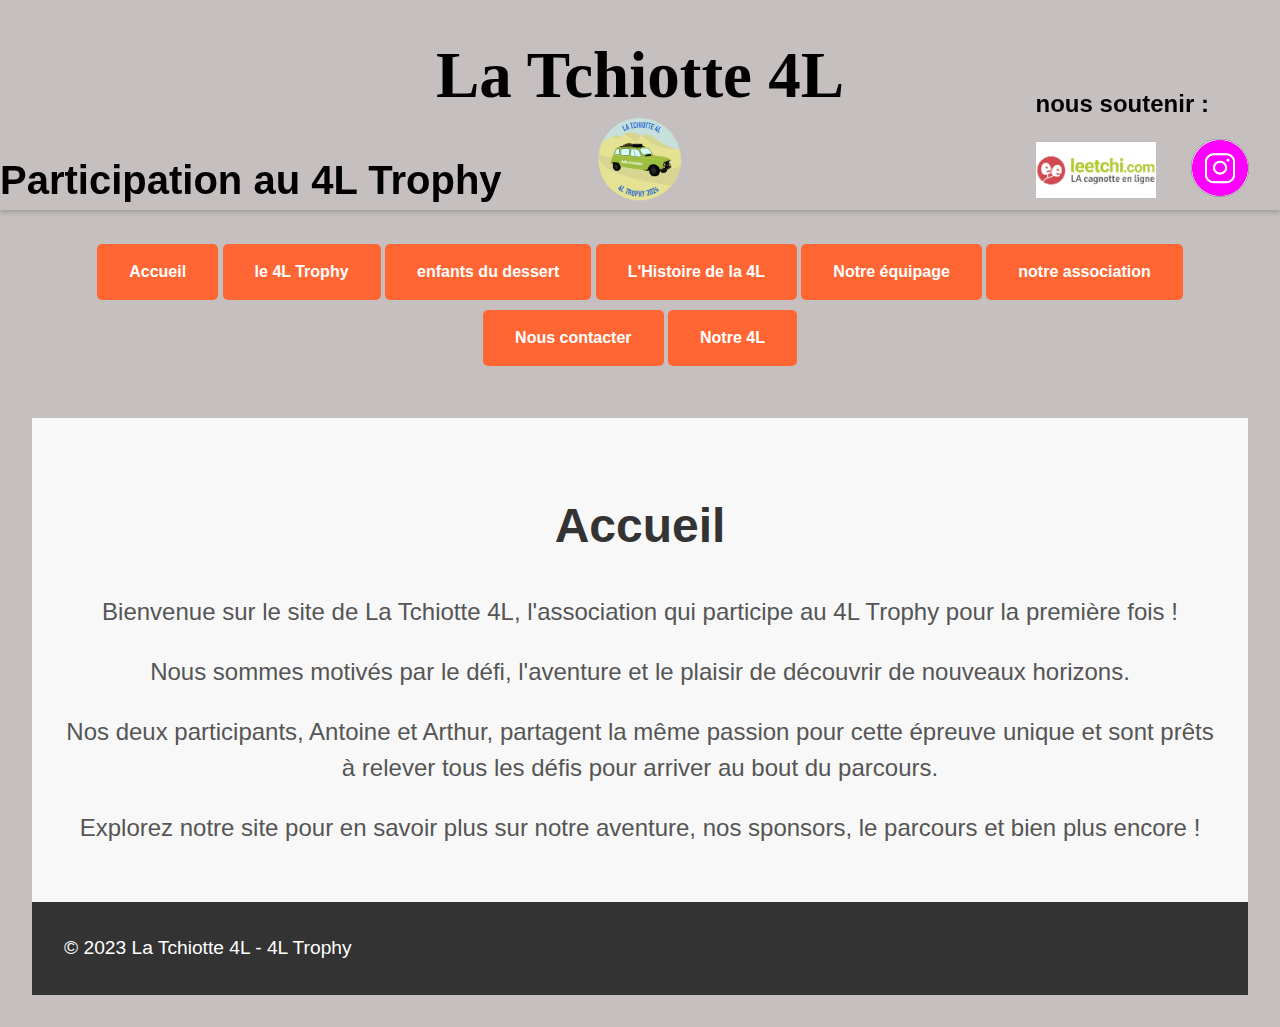
<file: notre4L.html>
<!DOCTYPE html>
<html>
<head>
	<title>La Tchiotte 4L - 4L Trophy</title>
	<meta charset="utf-8">
	<meta name="viewport" content="width=device-width, initial-scale=1.0">
	<link rel="stylesheet" type="text/css" href="./styles/accueil.css">
</head>
<body>
	
	<header>
		<div class="hero-image">
			<div class="hero-text">
				<section id="text-titre">
					<h1 class="titre">La Tchiotte 4L</h1>
				</section>
				<section id="text-left" >
					<h2 class="header-title">Participation au 4L Trophy</h2>
				</section>
				<section id="img-logo">
					<img src="photo/logo-final.png" alt="logo 4L "/>
				</section>
				<section id="text-right">
					<h3>nous soutenir : </h3>
					<a class="icone-leetchi" target="_blank" href="https://www.leetchi.com/fr/c/partenariat-la-tchiotte-4l-arthur-et-antoine-1190339?utm_source=native&utm_medium=social_sharing"><img src="photo/Logo_Leetchi.png" alt="icone Leetchi"/></a>
					<a  target="_blank" href="https://www.instagram.com/latchiotte4l/"><img src="photo/icone_insta.png" alt="icone insta"/></a>
				</section>
			</div>
		</div>
		
	</header>
	<main>
		<section id="ancre">
			<a href="accueil.html">Accueil</a>
			<a href="4Ltrophy.html">le 4L Trophy</a>
			<a href="enfant-desert.html"> enfants du dessert</a>
			<a href="histoire4L.html">L'Histoire de la 4L</a>
			<a href="equipage.html">Notre équipage</a>
			<a href="association.html">notre association</a>
			<a href="contacter.html">Nous contacter</a>
			<a href="notre4L.html">Notre 4L</a>
			


		</section>
		<section id="accueil">
			
			<h2>Accueil</h2>
			<p>Bienvenue sur le site de La Tchiotte 4L, l'association qui participe au 4L Trophy pour la première fois !</p>
			<p>Nous sommes motivés par le défi, l'aventure et le plaisir de découvrir de nouveaux horizons.</p>
			<p>Nos deux participants, Antoine et Arthur, partagent la même passion pour cette épreuve unique et sont prêts à relever tous les défis pour arriver au bout du parcours.</p>
			<p>Explorez notre site pour en savoir plus sur notre aventure, nos sponsors, le parcours et bien plus encore !</p>
		</section>
		

	<footer>
		<p>&copy; 2023 La Tchiotte 4L - 4L Trophy</p>
	</footer>
</body>
</html>
</file>
<file: styles/accueil.css>
/* Styles communs */

body {
    background-color: #c5bfbf;
    font-family: Arial, sans-serif;
    font-size: 16px;
    line-height: 1.5;
    margin: 0;
    padding: 0;
  }
  
  a {
    color: #333;
    text-decoration: none;
  }
  
  ul, ol {
    list-style: none;
    margin: 0;
    padding: 0;
  }
  
  /* Styles du header */
  
  header {
    box-shadow: 0 2px 5px rgba(0,0,0,.2);
    position: fixed;
    top: 0;
    left: 0;
    right: 0;
    z-index: 999;
    height: 210px;
  }
  #text-titre {
   position: absolute;
   bottom: 0;
   left: 50%;
   transform: translateX(-50%);
   display: flex;
   justify-content: center;
   align-items: center;
   height: 280px;
   width: 100%;
   
  }
  
  .titre {
    font-family: Roboto Condensed;
    font-size: 65px;
  }

  /*Style du texte a gauche*/ 
  #text-left {
    position: absolute;
    bottom: 23px;;
    height: 70px;
  }

  /*Style du texte a droite*/ 

  #text-right {
    /* position: relative; */
    margin-top: 62px;
    float: right;
  }
  #text-right h3{
    font-size: 24px;
  }

  #text-right img {
    margin-bottom: 10px;
    margin-right: 30px;
    max-width: 120px;
    
 }
 /*Style logo 4L*/
 #img-logo {
   position: absolute;
   bottom: 0;
   left: 50%;
   transform: translateX(-50%);
   display: flex;
   justify-content: center;
   align-items: center;
   height: 70px;
   width: 100%;
  
}

#img-logo img {
  height: auto;
  max-width: 90px;
}


 .icone-leetchi img{
  max-width: 120px;
 
  /*Style de la nav*/
}
  nav {
    display: flex;
    justify-content: space-between;
    align-items: center;
    padding: 1rem;
    font-size: 24px;
  }
  
  nav h1 {
    margin: 0;
  }
  
  nav ul {
    display: flex;
  }
  
  nav li {
    margin-left: 1rem;
  }
  
  nav a:hover {
    color: #ff6633;
  }
  
  /* Styles du main */
  
  main {
    margin-top: 5rem; /*enlever une fois que tu auras changer le style de la navbar */
    padding: 2rem;
  }

/* Styles de la section ancre */
#ancre {
  text-align: center;
  padding: 2rem;
  
  margin-top: 100px; /* Ajustement de la marge pour tenir compte de la hauteur du header */
}


#ancre a {
  display: inline-block; /* Ajoutez cette ligne */
  background-color: #ff6633;
  color: #ffffff;
  padding: 1rem 2rem;
  font-size: 16px;
  border-radius: 5px;
  font-weight: bold;
  text-decoration: none;
  transition: background-color 0.3s ease;
  margin-bottom: 10px;
}

#ancre a:hover {
  background-color: #cc5500;
}

/* Styles de la section accueil */

#accueil {
  text-align: center;
  padding: 2rem;
  background-color: #f8f8f8;
  margin-top: 10px; /* Ajustement de la marge pour tenir compte de la hauteur du header */
}

#accueil h2 {
  font-size: 3rem;
  margin-bottom: 2rem;
  color: #333;
}

#accueil p {
  font-size: 1.5rem;
  margin-bottom: 1.5rem;
  color: #555;
}

#accueil a {
  background-color: #ff6633;
  color: #fff;
  padding: 1rem 2rem;
  border-radius: 5px;
  font-weight: bold;
  text-decoration: none;
  transition: background-color 0.3s ease;
}

#accueil a:hover {
  background-color: #cc5500;
}






  /* Styles du footer */

footer {
    background-color: #333;
    color: #fff;
    padding: 2rem;
    display: flex;
    justify-content: space-between;
    align-items: center;
  }
  
  footer p {
    margin: 0;
  }
  
  footer ul {
    display: flex;
    margin: 0;
  }
  
  footer li {
    margin-left: 1rem;
  }
  
  footer a {
    color: #fff;
    text-decoration: none;
  }
  
  footer a:hover {
    color: #ff6633;
  }


  /* Styles de la page enfants du desert */

    
  .logo-enfant {
    float: left;
    width: 145px; /* Modifiez la valeur selon vos besoins */
    margin-top: 0px;
    margin-left: 10px; /* Modifiez la valeur selon vos besoins */
}
/* Styles de la page histoire 4L */

    
.image-4L {
  float: right;
  width: 200px; /* Modifiez la valeur selon vos besoins */
  margin-top: 0px;
  margin-left: 10px; /* Modifiez la valeur selon vos besoins */
}
.image2-4L {
  float: left;
  width: 185px; /* Modifiez la valeur selon vos besoins */
  margin-top: 0px;
  margin-left: 10px; /* Modifiez la valeur selon vos besoins */
}

/* Styles de la page notre equipage */

    
.Arthur {
  position: left;
  text-align: left;
  margin-left: 100px; 
  margin-top: 100px;
  font-size: 20px;
  margin-bottom: 3rem;

}
 
.Antoine {
  position: right;
  text-align: right;
  margin-right: 100px; 
  margin-top: 100px;
  font-size: 20px;
  margin-bottom: 3rem;
}
  /*Style page 4Ltrohpy*/ 
  #sous-titre{
    margin-top: 80px;
  }

  #sac-sport{
    float: left;
    width: 210px; /* Modifiez la valeur selon vos besoins */
    margin-top: 10px;
    margin-left:  70px; /* Modifiez la valeur selon vos besoins */
    
  }
  #sac-scolaire{
    float: right;
    width: 220px; /* Modifiez la valeur selon vos besoins */
    margin-top: 7px;
    margin-right:  70px; /* Modifiez la valeur selon vos besoins */
    
  }
  #produits-alimentaires{
    float: left;
    width: 220px; /* Modifiez la valeur selon vos besoins */
    margin-top: 60px;
    margin-left:  70px; /* Modifiez la valeur selon vos besoins */
    
  }

  .sac-sport{
    position: right;
    text-align: right;
    margin-right: 50px; 
    margin-top: 80px;
    margin-left: 300px;
    font-size: 20px;
    margin-bottom: 3rem;
  
   }

 .fourniture-scolaire{
  position: left;
  text-align: left;
  margin-left: 50px; 
  margin-top: 60px;
  margin-right: 300px;
  margin-bottom: 3rem;
 
 }
 .alimentaire{
  position: right;
  text-align: right;
  margin-right: 50px; 
  margin-top: 100px;
  margin-left: 300px;
  font-size: 20px;
  margin-bottom: 3rem;

 }
  /* Styles du contenu */


.container {
    max-width: 1200px;
    margin: 0 auto;
    padding: 2rem;
  }
  
  h1, h2, h3 {
    font-family: 'Raleway', sans-serif;
    font-weight: 700;
  }
  
  h1 {
    font-size: 3rem;
    text-align: center;
    margin-bottom: 2rem;
  }
  
  h2 {
    font-size: 2.5rem;
    margin-bottom: 1rem;
  }
  
  h3 {
    font-size: 2rem;
    margin-bottom: 1rem;
  }
  
  p {
    font-size: 1.2rem;
    line-height: 1.5;
    margin-bottom: 1.5rem;
  }
  
  a {
    color: #ff6633;
    text-decoration: none;
    font-weight: bold;
  }
  
  a:hover {
    text-decoration: underline;
  }
  
  img {
    max-width: 100%;
    height: auto;
    margin-bottom: 1.5rem;
  }

  .test{
    background-color:  #8BC34A;
  }

  .container-text-bottom{
    display: flex; 
    justify-content: space-around; 
    align-items: center;
  }

  /* a partir du moment ou la taille de l'écran est inferieur a 500px changer le style */
  @media screen and (max-width : 500px) {
    .test{
      background-color : yellow;
    }
    .container-text-bottom{
      display: block;
    }
  }
</file>
